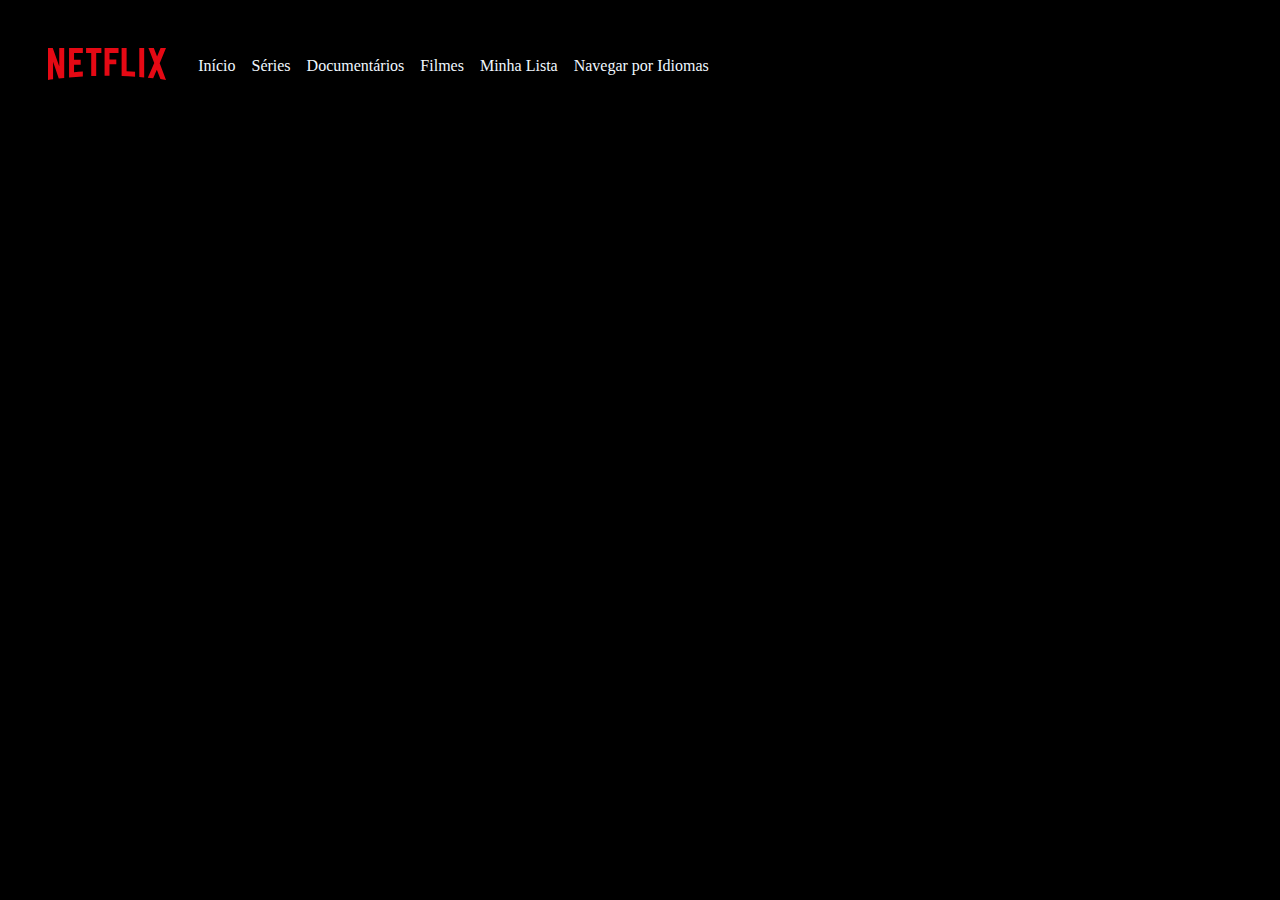
<file: index.html>
<!DOCTYPE html>
<html lang="PT-BR">

<head>
  <meta charset="UTF-8">
  <meta name="viewport" content="width=device-width, initial-scale=1.0">
  <title>Projeto Netflix</title>
  <link rel="stylesheet" href="style.css">
</head>

<body>
  <header>
    <ul class="lyst">
      <li><img id="logo" src="img/netflix-3.svg" alt="" srcset=""></li>
      <li>Início</li>
      <li>Séries</li>
      <li>Documentários</li>
      <li>Filmes</li>
      <li>Minha Lista</li>
      <li>Navegar por Idiomas</li>
    </ul>
  </header>

  <div class="movie-container" id="movie-container"></div>

  <script src="script.js"></script>
</body>

</html>
</file>
<file: style.css>
* {
    padding: 0;
    margin: 0;
  }
  
  body {
    background: #000000;
  }
  
  .lyst {
    display: flex;
    margin: 1rem;
    padding: 1rem;
    align-items: center;
    list-style: none;
    gap: 1rem;
    color: aliceblue;
    cursor: pointer;
  }
  #logo {
    height: 2rem;
    padding: 1rem;
  }
  
  .movie-container {
    display: grid;
    grid-template-columns: repeat(auto-fill, minmax(200px, 1fr));
    gap: 20px;
    padding: 20px;
  }
  .movie {
    background-color: #333;
    border-radius: 10px;
    overflow: hidden;
    text-align: center;
    padding: 15px;
  }
  .movie img {
    width: 100%;
    border-radius: 10px;
  }
  .movie h2 {
    font-size: 1.2em;
    margin: 10px 0;
  }
</file>
